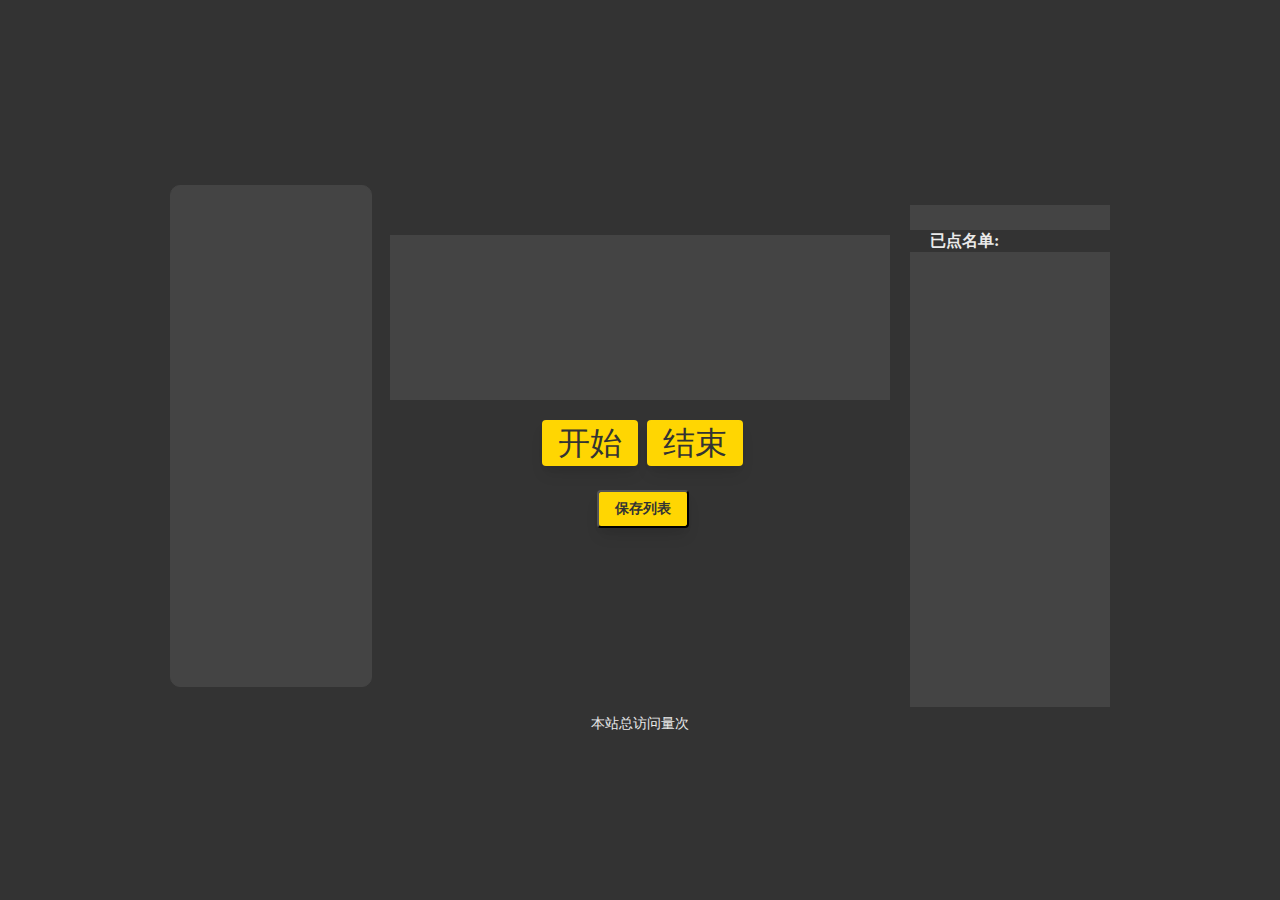
<file: index.html>
﻿<!DOCTYPE html>
<html lang="zh">
<head>
    <meta charset="UTF-8">
    <title>点名器</title>
    <meta name="viewport" content="width=device-width; initial-scale=1; maximum-scale=1; minimum-scale=1; user-scalable=no;">
    <link rel="shortcut icon" href="assets\img\RollCall.ico" />
    <link rel="stylesheet" type="text/css" href="assets\css\main.css">
    <script src="https://libs.baidu.com/jquery/1.9.1/jquery.min.js"></script>
    <script src="assets/Blob.js"></script>
    <script src="assets/FileSaver.js"></script>
    <script async src="//busuanzi.ibruce.info/busuanzi/2.3/busuanzi.pure.mini.js"></script>
</head>
<body>
    <div id="Boxs" style="width:940px;height:530px;margin:auto;">
        <div style="width:200px;height:100%;float:left;">
            <textarea id="list" name="text" style="font-size: 1rem;background-color: #444444; width:200px; height:500px; border:solid 1px #444444; border-radius:10px; resize:none;"></textarea>
        </div>
        <div style="width:500px;height:100%;float:left;margin:auto 20px;">
            <div>
                <p id="displayer"></p>
                <div style="width:248px;height:50px;margin:auto; padding-top: 20px; text-align: center;">
                    <span id="start" class="button">开始</span>
                    <span id="stop" class="button">结束</span>
                </div>
            </div>
            <form style="margin-top:20px; text-align: center;">
            <label><input id="save" type="button" value="保存列表" /></label>
            </form>
        </div>
        <div id="calllist" style="width:200px;height:90%;float:left;margin-top:20px;padding-top:25px;background:#444444;overflow:auto;overflow-x:hidden;">
        <h3 style="padding-left:20px;">已点名单:</h3>
        </div>
    </div>

    <script type="text/javascript">
        function RollCall(){
            var Displayer=document.getElementById("displayer");//显示器
            var CallList=document.getElementById("calllist");//已点名单
            var list;//名单
            var isRun="stop";//当前正在执行的功能
            var Suff=new Array();;//名单顺序
            var trS=0;//数组下标
            var status=0;
            var order=false,/*检查点名顺序*/
                alrStr=true;/*检查点名规则*/
            document.getElementById("start").onclick=function(){
                Start();
            };
            document.getElementById("stop").onclick=function(){
                Stop();
            };
            document.getElementById("save").onclick=function(){
                Save();
            }
            /*LocalStorage*/
/*            var LocalStr=function(key){
                if(window.localStorage){
                    list=document.getElementById("list").value;
                    if(list!=""&&list!=" "){
                        var Strs=list.split("\n");
                        list=List(Strs);
                        if(localStorage.getItem(key)==(null||undefined))
                            localStorage.setItem(key,list);
                    }else{
                        Displayer.style.lineHeight="145px";
                        Displayer.innerHTML="<span style='font-size:70px;'>请先输入名单!</span>";//名单为空则显示提示
                    }
                }else{
                    Displayer.style.lineHeight="";
                    Displayer.innerHTML="<span style='font-size:30px;'>抱歉，当前游览器不支持储存</span>";
                }
            }*/
            /*开始*/
            var Start=function(){
                if(isRun!="start"){
                    isRun="start";
                    list=document.getElementById("list").value;
                    var Strs=list.split("\n");
                    list=['谌雅兰','程佳仪','程文佳','单明宇','董暄','樊景宇','何莹易','胡文豪','胡之恺','黄文兴','蒋荣本','胡英杰','李文欣','李昕航','李梓轩','刘熙蕊','刘振轩','卢慧雯','卢信','罗圣哲','罗世杰','闵富豪','陶芦艳','涂峻珲','涂晞','涂彦','万锦辉','万宁豪','吴德文','夏莉娜','谢进','谢雨豪','熊丽晴','徐宇豪','徐紫悦','杨宇坤','叶义凡','周俊康','周丽萍','朱正旺','李文浩']
                        console.log("list:"+list);
                    if(list!=""&&list!=" "){
                        Suff=Order(list);
                        Displayer.style.lineHeight="165px";
                        Beat();
                    }else{
                        Displayer.style.lineHeight="145px";
                        Displayer.innerHTML="<span style='font-size:70px;'>请先输入名单!</span>";//名单为空则显示提示
                        isRun="stop";
                    }
                }
            }

            /*循环列表*/
            var Beat=function() {
                trS++;
                if(trS>=list.length)
                    trS=0;
                Displayer.innerHTML=list[Suff[trS]];
                status=setTimeout(Beat,10);//每0.01秒循环一次
            }

            /*停止*/
            var Stop=function() {
                if (isRun!="stop") {
                    isRun="stop";
                    // list=Senior(list);
                    list=AlrStr(list);
                    clearTimeout(status);
                }
            }

            /*格式化名单*/
            var List=function(dir){
                for(var i=0;i<dir.length;i++){
                    while(dir[i].indexOf(" ")!=-1)
                        dir[i]=dir[i].replace(" ","");//去空格
                    if(dir[i]==""||dir[i]=="\n"||dir[i]=="undefined")
                        for(var j=i;j<dir.length;j++)
                            if(j==dir.length-1)
                                dir.length-=1;
                            else
                                dir[j]=dir[j+1];
                }
                return dir;
            }
            /*点名顺序*/
            var Order=function(dir){
                var dir2=new Array();
                if(order){
                    var Min=0,Max=dir.length-1,Jud;
                    var Range=Max-Min;
                    for(var i=0;i<dir.length;i++){
                        Jud=false;
                        var Rand=Math.random();
                        var Num=Min+Math.round(Rand*Range); //四舍五入
                        if(i==0){
                            dir2[i]=Num;
                        }else{
                            for(var j=0;j<i;j++){
                                if(Num==dir2[j]){
                                    i--;
                                    Jud=true;
                                    break;
                                }
                            }
                            if(!Jud){
                                dir2[i]=Num;
                            }
                        }

                    }
                }else{
                    for(var i=0;i<dir.length;i++)
                        dir2[i]=i;
                }
                return dir2;
            }
            /*排除已点*/
            var AlrStr=function(dir){
                var Strs="";
                for(var i=0;i<dir.length;i++){
                    if(i==Suff[trS]){
                        var p=document.createElement("p");
                        var dir2;
                        if((CallList.childNodes.length-2)<10)
                            dir2="&nbsp;&nbsp;"+(CallList.childNodes.length-2);
                        else
                            dir2=CallList.childNodes.length-2;
                        p.innerHTML=dir2+". "+dir[i];
                        CallList.appendChild(p);
                    }
                    if(alrStr){
                        if (i>=Suff[trS])
                            dir[i]=dir[i+1];
                        if(i==dir.length-1)
                            dir.length-=1;
                        else{
                            if(dir[i]!= ""||dir[i]!="\n"||dir[i]!="undefined")
                                Strs+=dir[i]+"\n";
                        }
                    }else{
                        if(dir[i]!=""||dir[i]!="\n"||dir[i]!="undefined")
                        Strs+=dir[i]+"\n";
                    }
                }
                document.getElementById("list").value=Strs;
                return dir;
            }
            /*取读文件*/
            var upload=function(input){
                //支持chrome IE10
                if(window.FileReader){
                    var file=input.files[0];
                    filename=file.name.split(".")[0];
                    var reader=new FileReader();
                    reader.onload=function() {
                        document.getElementById("list").value=this.result;
                    }
                    reader.readAsText(file);
                } 
                //支持IE 7 8 9 10
                else if (typeof window.ActiveXObject!='undefined'){
                    var xmlDoc;
                    var fso=new ActiveXObject("Scripting.FileSystemObject");
                    var f1=fso.GetFile(input.value);
                    document.getElementById("list").value=f1.DateLastModified;
/*                    xmlDoc = new ActiveXObject("Microsoft.XMLDOM");
                    xmlDoc.async = false;
                    xmlDoc.load(input.value);
                    alert(xmlDoc.xml);*/
                } 
                //支持FF
                else if(document.implementation&&document.implementation.createDocument){
                    var xmlDoc;
                    xmlDoc=document.implementation.createDocument("", "", null);
                    xmlDoc.async=false;
                    xmlDoc.load(input.value);
                    document.getElementById("list").value=xmlDoc.xml;
                }else{
                    Displayer.innerHTML='Error';
                }
            }
            var Save=function(){
                list=document.getElementById("list").value;
                var Strs=list.split("\n");
                var Jud=List(Strs);
                if(Jud!=""&&Jud!=" "){
                    var blob=new Blob([list.replace(/\n/g,"\r\n")], {type:"text/plain;charset="+document.characterSet});
                    saveAs(blob, "1.txt");
                }else{
                    Displayer.style.lineHeight="145px";
                    Displayer.innerHTML="<span style='font-size:70px;'>请先输入名单!</span>";
                }
            }
        }
        /*容器垂直居中*/
        function Vertcal() {
            var Div=document.getElementById('Boxs');
            var WinHeight=0;
            if (window.innerHeight)
                WinHeight=window.innerHeight;
            else if ((document.body)&&(document.body.clientHeight))
                WinHeight=document.body.clientHeight;
            if (document.documentElement&&document.documentElement.clientHeight)
                WinHeight=document.documentElement.clientHeight;
            Div.style.marginTop=(WinHeight-parseInt(Div.style.height))/2+'px';
        }
        RollCall();
        window.onload=Vertcal;
        window.onresize=Vertcal;
    </script>
    <footer style="text-align: center;"><span id="busuanzi_container_site_pv">本站总访问量<strong><span id="busuanzi_value_site_pv"></span></strong>次</span></footer>
</body>
</html>
</file>
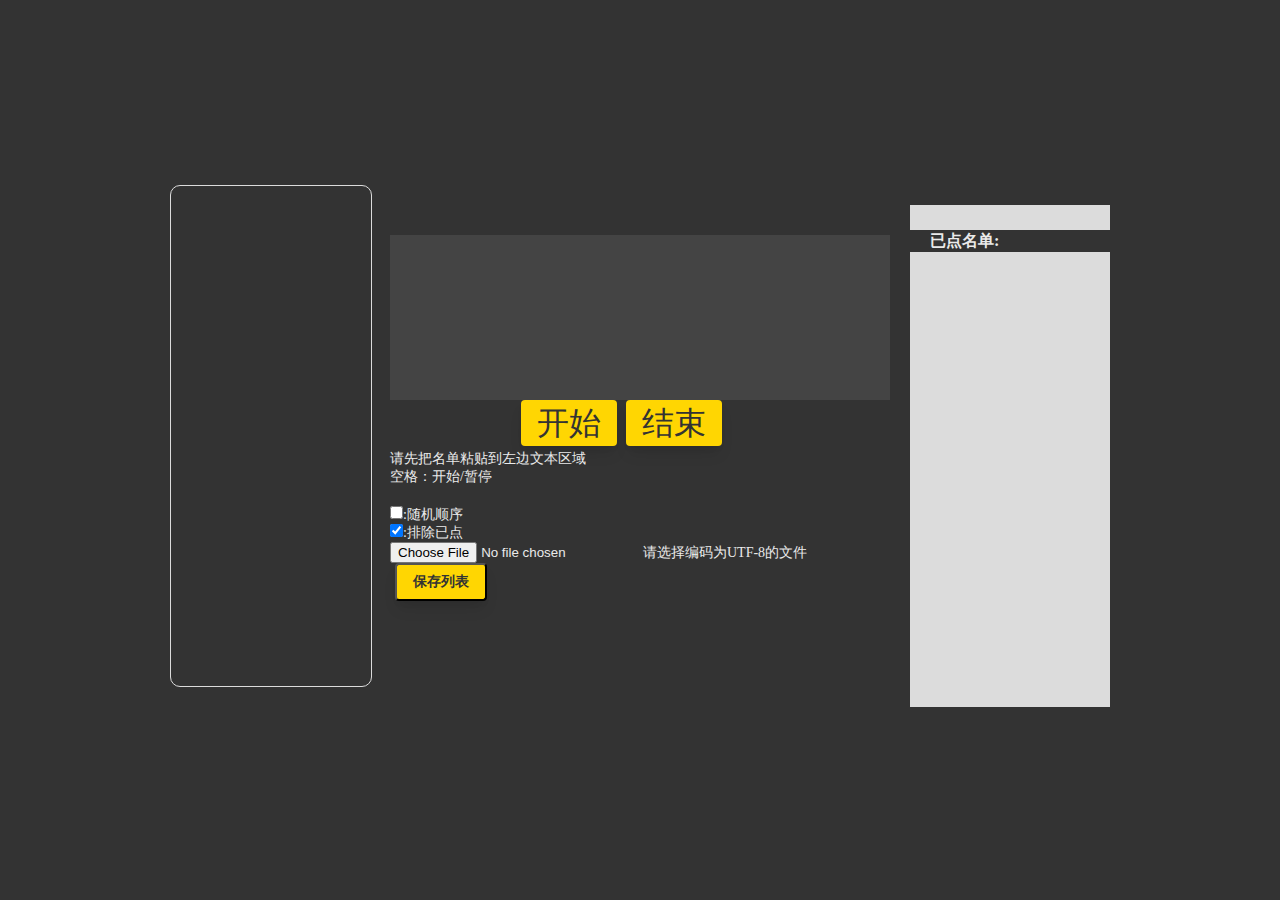
<file: RollCall.html>
﻿<!DOCTYPE html>
<html lang="zh">
<head>
    <meta charset="UTF-8">
    <meta name="Author" content="zhangke">
    <title>点名器</title>
    <link rel="shortcut icon" href="assets/RollCall.ico" />
    <link rel="stylesheet" type="text/css" href="assets\css\main.css">
    <script src="http://libs.baidu.com/jquery/1.9.1/jquery.min.js"></script>
    <script src="assets/Blob.js"></script>
    <script src="assets/FileSaver.js"></script>
</head>
<body>
    <div id="Boxs" style="width:940px;height:530px;margin:auto;">
        <div style="width:200px;height:100%;float:left;">
            <textarea id="list" name="text" style="width:200px; height:500px; border:solid 1px#DCDCDC; border-radius:10px; resize:none;""></textarea>
        </div>
        <div style="width:500px;height:100%;float:left;margin:auto 20px;">
            <div>
                <p id="displayer"></p>
                <div style="width:248px;height:50px;margin:auto;">
                    <span id="start" class="button">开始</span>
                    <span id="stop" class="button">结束</span>
                </div>
            </div>
            <p>请先把名单粘贴到左边文本区域</p>
            <p>空格：开始/暂停</p>
            <form style="margin-top:20px;">
            <label><input id="random" type="checkbox"/>:随机顺序</label>
            <br />
            <label><input id="debar" type="checkbox" checked="checked" />:排除已点</label>
            <br />
            <label><input id="file" type="file"/>请选择编码为UTF-8的文件</label>
            <br />
            <label><input id="save" type="button" value="保存列表" /></label>
            </form>
        </div>
        <div id="calllist" style="width:200px;height:90%;float:left;margin-top:20px;padding-top:25px;background:#DCDCDC;overflow:auto;overflow-x:hidden;">
        <h3 style="padding-left:20px;">已点名单:</h3>
        </div>
    </div>

    <script type="text/javascript">
        function RollCall(){
            var Displayer=document.getElementById("displayer");//显示器
            var CallList=document.getElementById("calllist");//已点名单
            var list;//名单
            var isRun="stop";//当前正在执行的功能
            var Suff=new Array();;//名单顺序
            var trS=0;//数组下标
            var status=0;
            var order=false,/*检查点名顺序*/
                alrStr=true;/*检查点名规则*/
            document.getElementById("start").onclick=function(){
                Start();
            };
            document.getElementById("stop").onclick=function(){
                Stop();
            };
            document.getElementById("file").onchange=function(){
                upload(this);
            }
            document.getElementById("save").onclick=function(){
                Save();
            }
            /*LocalStorage*/
/*            var LocalStr=function(key){
                if(window.localStorage){
                    list=document.getElementById("list").value;
                    if(list!=""&&list!=" "){
                        var Strs=list.split("\n");
                        list=List(Strs);
                        if(localStorage.getItem(key)==(null||undefined))
                            localStorage.setItem(key,list);
                    }else{
                        Displayer.style.lineHeight="145px";
                        Displayer.innerHTML="<span style='font-size:70px;'>请先输入名单!</span>";//名单为空则显示提示
                    }
                }else{
                    Displayer.style.lineHeight="";
                    Displayer.innerHTML="<span style='font-size:30px;'>抱歉，当前游览器不支持储存</span>";
                }
            }*/
            /*开始*/
            var Start=function(){
                if(isRun!="start"){
                    isRun="start";
                    order=document.getElementById('random').checked;
                    alrStr=document.getElementById('debar').checked;
                    list=document.getElementById("list").value;
                    var Strs=list.split("\n");
                        list=List(Strs);
                        console.log("list:"+list);
                    if(list!=""&&list!=" "){
                        Suff=Order(list);
                        Displayer.style.lineHeight="165px";
                        Beat();
                    }else{
                        Displayer.style.lineHeight="145px";
                        Displayer.innerHTML="<span style='font-size:70px;'>请先输入名单!</span>";//名单为空则显示提示
                        isRun="stop";
                    }
                }
            }

            /*循环列表*/
            var Beat=function() {
                trS++;
                if(trS>=list.length)
                    trS=0;
                Displayer.innerHTML=list[Suff[trS]];
                status=setTimeout(Beat,10);//每0.01秒循环一次
            }

            /*停止*/
            var Stop=function() {
                if (isRun!="stop") {
                    isRun="stop";
                    // list=Senior(list);
                    list=AlrStr(list);
                    clearTimeout(status);
                }
            }

            /*格式化名单*/
            var List=function(dir){
                for(var i=0;i<dir.length;i++){
                    while(dir[i].indexOf(" ")!=-1)
                        dir[i]=dir[i].replace(" ","");//去空格
                    if(dir[i]==""||dir[i]=="\n"||dir[i]=="undefined")
                        for(var j=i;j<dir.length;j++)
                            if(j==dir.length-1)
                                dir.length-=1;
                            else
                                dir[j]=dir[j+1];
                }
                return dir;
            }
            /*点名顺序*/
            var Order=function(dir){
                var dir2=new Array();
                if(order){
                    var Min=0,Max=dir.length-1,Jud;
                    var Range=Max-Min;
                    for(var i=0;i<dir.length;i++){
                        Jud=false;
                        var Rand=Math.random();
                        var Num=Min+Math.round(Rand*Range); //四舍五入
                        if(i==0){
                            dir2[i]=Num;
                        }else{
                            for(var j=0;j<i;j++){
                                if(Num==dir2[j]){
                                    i--;
                                    Jud=true;
                                    break;
                                }
                            }
                            if(!Jud){
                                dir2[i]=Num;
                            }
                        }

                    }
                }else{
                    for(var i=0;i<dir.length;i++)
                        dir2[i]=i;
                }
                return dir2;
            }
            /*排除已点*/
            var AlrStr=function(dir){
                var Strs="";
                for(var i=0;i<dir.length;i++){
                    if(i==Suff[trS]){
                        var p=document.createElement("p");
                        var dir2;
                        if((CallList.childNodes.length-2)<10)
                            dir2="&nbsp;&nbsp;"+(CallList.childNodes.length-2);
                        else
                            dir2=CallList.childNodes.length-2;
                        p.innerHTML=dir2+". "+dir[i];
                        CallList.appendChild(p);
                    }
                    if(alrStr){
                        if (i>=Suff[trS])
                            dir[i]=dir[i+1];
                        if(i==dir.length-1)
                            dir.length-=1;
                        else{
                            if(dir[i]!= ""||dir[i]!="\n"||dir[i]!="undefined")
                                Strs+=dir[i]+"\n";
                        }
                    }else{
                        if(dir[i]!=""||dir[i]!="\n"||dir[i]!="undefined")
                        Strs+=dir[i]+"\n";
                    }
                }
                document.getElementById("list").value=Strs;
                return dir;
            }
            /*取读文件*/
            var upload=function(input){
                //支持chrome IE10
                if(window.FileReader){
                    var file=input.files[0];
                    filename=file.name.split(".")[0];
                    var reader=new FileReader();
                    reader.onload=function() {
                        document.getElementById("list").value=this.result;
                    }
                    reader.readAsText(file);
                } 
                //支持IE 7 8 9 10
                else if (typeof window.ActiveXObject!='undefined'){
                    var xmlDoc;
                    var fso=new ActiveXObject("Scripting.FileSystemObject");
                    var f1=fso.GetFile(input.value);
                    document.getElementById("list").value=f1.DateLastModified;
/*                    xmlDoc = new ActiveXObject("Microsoft.XMLDOM");
                    xmlDoc.async = false;
                    xmlDoc.load(input.value);
                    alert(xmlDoc.xml);*/
                } 
                //支持FF
                else if(document.implementation&&document.implementation.createDocument){
                    var xmlDoc;
                    xmlDoc=document.implementation.createDocument("", "", null);
                    xmlDoc.async=false;
                    xmlDoc.load(input.value);
                    document.getElementById("list").value=xmlDoc.xml;
                }else{
                    Displayer.innerHTML='Error';
                }
            }
            var Save=function(){
                list=document.getElementById("list").value;
                var Strs=list.split("\n");
                var Jud=List(Strs);
                if(Jud!=""&&Jud!=" "){
                    var blob=new Blob([list.replace(/\n/g,"\r\n")], {type:"text/plain;charset="+document.characterSet});
                    saveAs(blob, "1.txt");
                }else{
                    Displayer.style.lineHeight="145px";
                    Displayer.innerHTML="<span style='font-size:70px;'>请先输入名单!</span>";
                }
            }
        }
        /*容器垂直居中*/
        function Vertcal() {
            var Div=document.getElementById('Boxs');
            var WinHeight=0;
            if (window.innerHeight)
                WinHeight=window.innerHeight;
            else if ((document.body)&&(document.body.clientHeight))
                WinHeight=document.body.clientHeight;
            if (document.documentElement&&document.documentElement.clientHeight)
                WinHeight=document.documentElement.clientHeight;
            Div.style.marginTop=(WinHeight-parseInt(Div.style.height))/2+'px';
        }
        RollCall();
        window.onload=Vertcal;
        window.onresize=Vertcal;
    </script>
</body>
</html>
</file>
